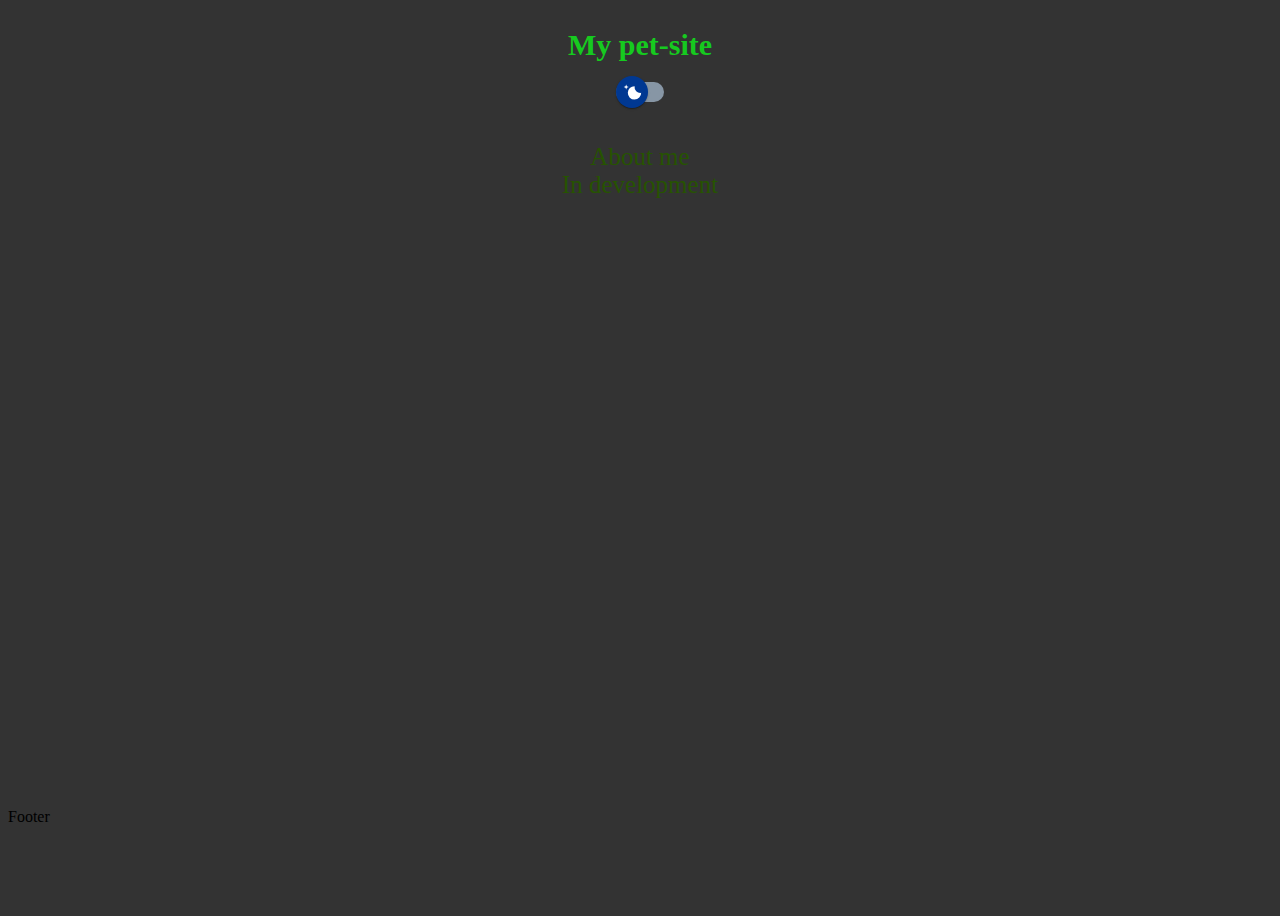
<file: index.html>
<!DOCTYPE html>
<html lang="en">
<head>
    <meta charset="UTF-8">
    <meta name="viewport" content="width=device-width, initial-scale=1.0">
    <title>Comfy</title>
    <link rel="stylesheet" href="css/font.css">
    

</head>
<body id="colorChangeDiv"> 



    <div class="layout">


    <header> 

                    
        <div class="title" >
        <h1> My pet-site </h1>

        <label class="ui-switch" >
            <input type="checkbox" id="colorChangeButton" onclick="changeColors()">
            <div class="slider">
                <div class="circle"></div>
            </div>
            <script src="script.js"> </script>
            </label>

        </div> 
    


    </header>



        
    <main>

        <div class="link">
            <a href="redirect1.html" > About me </a> 
        </div>
        

        <div class="cv">
            <a href="redirect2.html"> In development </a>
        </div>


    </main>







    <footer>Footer</footer>



    </div>
    
</body>
</html>
</file>
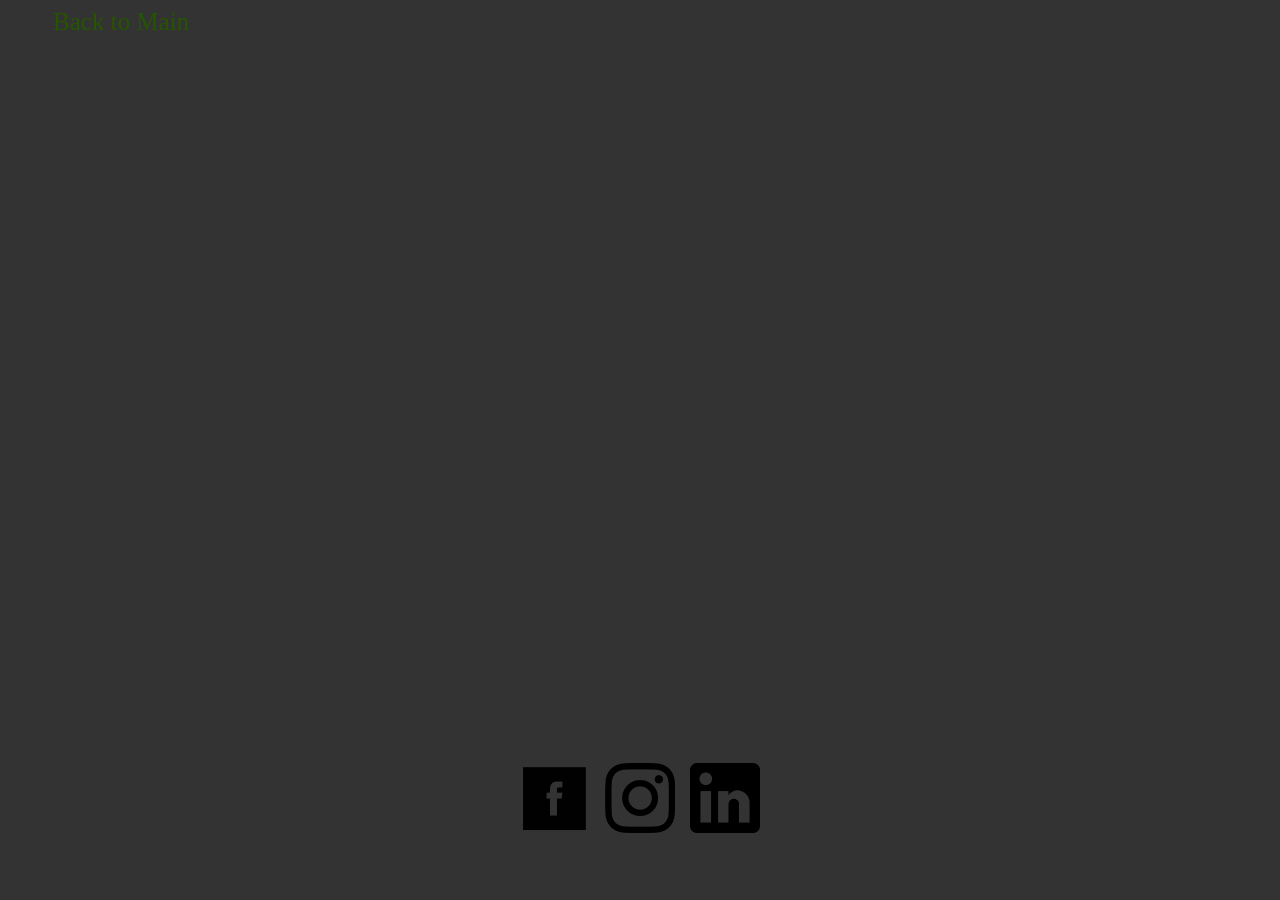
<file: i.html>
<!DOCTYPE html>
<html lang="en">
<head>
    <meta charset="UTF-8">
    <meta name="viewport" content="width=device-width, initial-scale=1.0">
    <title>Comfy</title>
    <link rel="stylesheet" href="css/i.css">

</head>



<div class="layout">


    <header> 

        <a href="index.html" class="link"> Back to Main </a> 

    
    </header>



        
    <main>

       
        

    </main>







    <footer>

        <div class="container">
            <div class="card" style="background-image: url('img/facebook2.png');">
                <a class="cardlink" href="https://www.facebook.com/slava.ryvlin?locale=ru_RU"></a>
            </div>
    
            <div class="card" style="background-image: url('img/inst.png');">
                <a class="cardlink" href="https://www.instagram.com/_sqtat_/"></a>
            </div>
            
            <div class="card" style="background-image: url('img/linkedin.png');">
                <a class="cardlink" href="https://www.linkedin.com/in/slava-ryvlin-74b623257/"> </a>
            </div>
        </div>
            
    </footer>

    




        

</html>
</file>
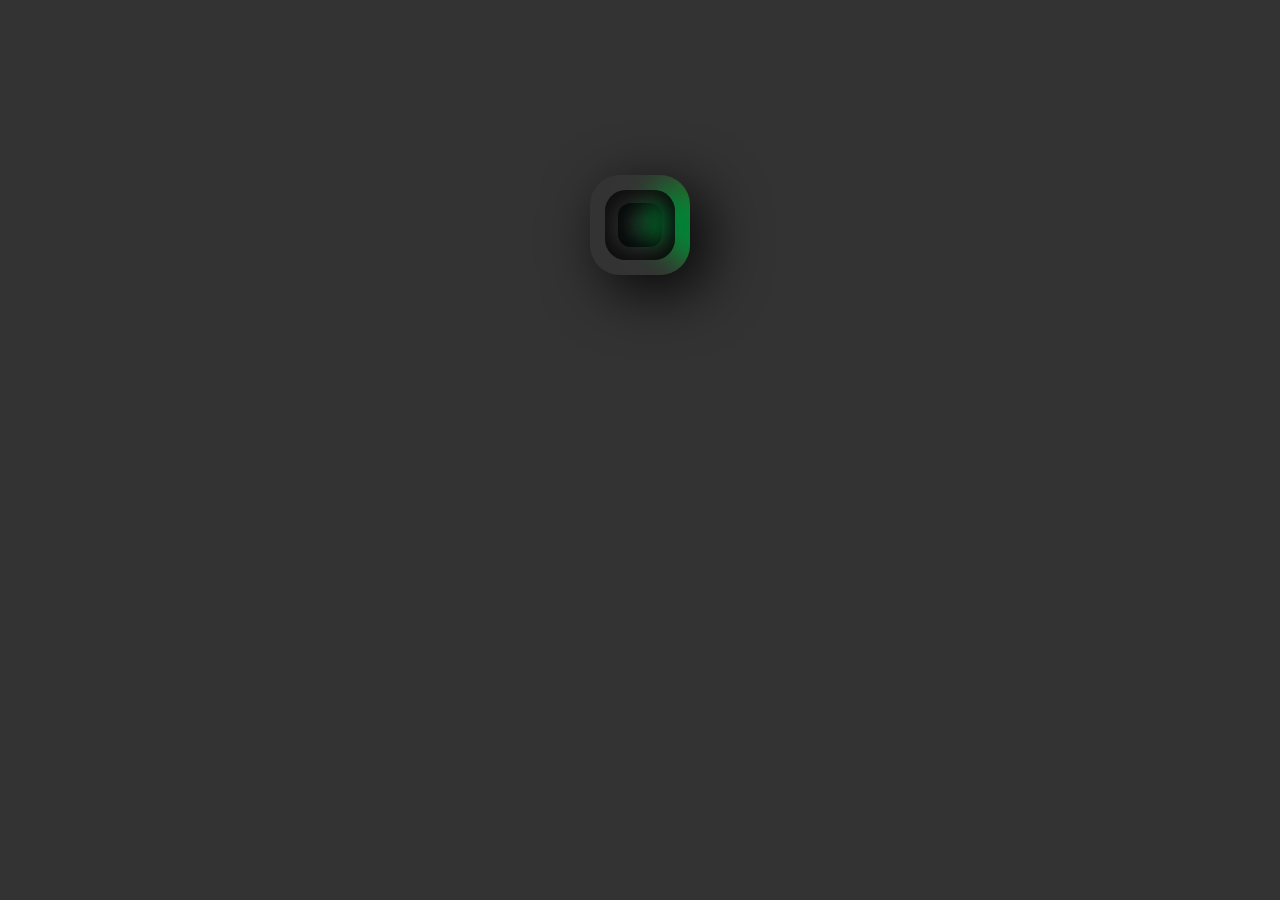
<file: redirect1.html>
<!DOCTYPE html>
<html lang="en">
<head>


    <title>About me</title>
    <meta charset="UTF-8">
    <meta name="viewport" content="width=device-width, initial-scale=1.0">
    <link rel="stylesheet" href="css/about_me.css">


</head>


<body>    
    <div class="loader"> 
        <span></span>
        <script>
            setTimeout(function() {
                window.location.href = "i.html";
            }, 1500);
        </script>
    </div>  
</body>



</html>
</file>
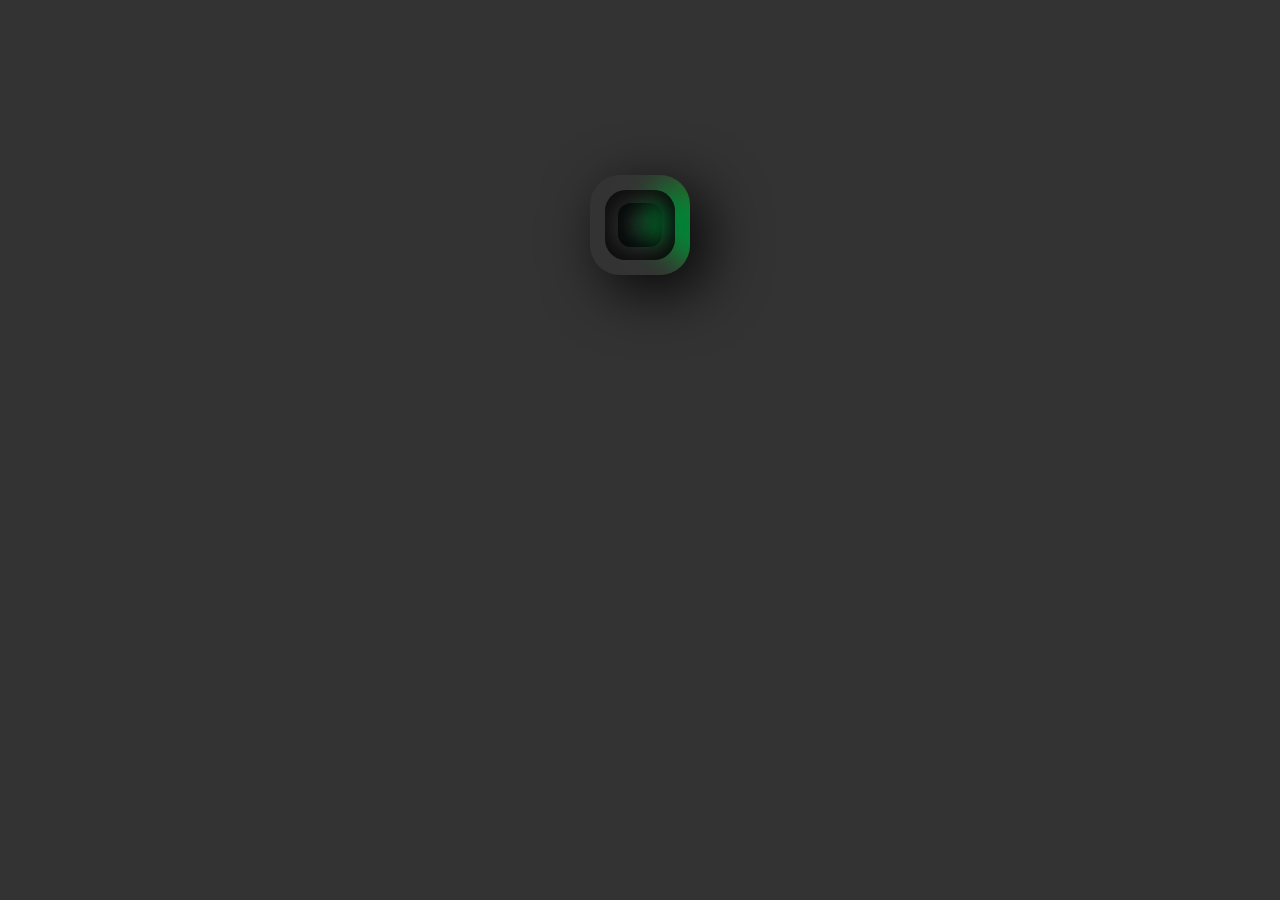
<file: redirect2.html>
<!DOCTYPE html>
<html lang="en">
<head>


    <title>About me</title>
    <meta charset="UTF-8">
    <meta name="viewport" content="width=device-width, initial-scale=1.0">
    <link rel="stylesheet" href="css/about_me.css">


</head>


<body>    
    <div class="loader"> 
        <span></span>
        <script>
            setTimeout(function() {
                window.location.href = "cv.html";
            }, 1500);
        </script>
    </div>  
</body>



</html>
</file>
<file: css/font.css>
.layout{
  display: flex;
  flex-direction: column;
  height: 100vh;
}

header{
  height: 15vh;
  flex-shrink: 0;
}

main{
  flex-grow: 1;
}

footer{
  height: 100px;
  flex-shrink: 0;
}

body {
  background-color: #333;
}



.title {
  display:flex;
  flex-direction: column;
  justify-content: center;
  align-items:center;
}

h1 {
  color: rgb(22, 202, 31);
  font-family: cursive;
  font-size: 30px;
}


.link{
  display: flex;
  flex-direction: column;
  align-items: center; 
}

.cv {
  display: flex;
  flex-direction: column;
  align-items: center;
}

a {
  color: rgb(22, 202, 31); 
}

a:link {
  color: #265301;
  font-family: cursive;
  text-decoration: none;
  border-radius: 10px;
  font-size: 25px;
}

a:cv {
  color: rgb(22, 202, 31);
  font-family: cursive;
  text-decoration: none;
  border-radius: 10px;
}

a:hover {
  border-bottom: 1px solid;
  border-top: 1px solid;
  border-left: 1px solid;
  border-right: 1px solid;
  background: #6aff0009;
  
}


body {
  overflow-y: scroll; 
}


.ui-switch {
  /* switch */
  --switch-bg: rgb(135, 150, 165);
  --switch-width: 48px;
  --switch-height: 20px;
  /* circle */
  --circle-diameter: 32px;
  --circle-bg: rgb(0, 56, 146);
  --circle-inset: calc((var(--circle-diameter) - var(--switch-height)) / 2);
}

.ui-switch input {
  display: none;
}

.slider {
  -webkit-appearance: none;
  -moz-appearance: none;
  appearance: none;
  width: var(--switch-width);
  height: var(--switch-height);
  background: var(--switch-bg);
  border-radius: 999px;
  position: relative;
  cursor: pointer;
}

.slider .circle {
  top: calc(var(--circle-inset) * -1);
  left: 0;
  width: var(--circle-diameter);
  height: var(--circle-diameter);
  position: absolute;
  background: var(--circle-bg);
  border-radius: inherit;
  background-image: url("[data-uri]");  
  background-repeat: no-repeat;
  background-position: center center;
  -webkit-transition: left 150ms cubic-bezier(0.4, 0, 0.2, 1) 0ms, -webkit-transform 150ms cubic-bezier(0.4, 0, 0.2, 1) 0ms;
  -o-transition: left 150ms cubic-bezier(0.4, 0, 0.2, 1) 0ms, transform 150ms cubic-bezier(0.4, 0, 0.2, 1) 0ms;
  transition: left 150ms cubic-bezier(0.4, 0, 0.2, 1) 0ms, transform 150ms cubic-bezier(0.4, 0, 0.2, 1) 0ms, -webkit-transform 150ms cubic-bezier(0.4, 0, 0.2, 1) 0ms;
  display: -webkit-box;
  display: -ms-flexbox;
  display: flex;
  -webkit-box-align: center;
  -ms-flex-align: center;
  align-items: center;
  -webkit-box-pack: center;
  -ms-flex-pack: center;
  justify-content: center;
  box-shadow: 0px 2px 1px -1px rgba(0,0,0,0.2), 0px 1px 1px 0px rgba(0,0,0,0.14), 0px 1px 3px 0px rgba(0,0,0,0.12);
  ;
}

.slider .circle::before {
  content: "";
  position: absolute;
  width: 100%;
  height: 100%;
  background: rgba(255, 255, 255, 0.75);
  border-radius: inherit;
  -webkit-transition: all 500ms;
  -o-transition: all 500ms;
  transition: all 500ms;
  opacity: 0;
}

/* actions */

.ui-switch input:checked+.slider .circle {
  left: calc(100% - var(--circle-diameter));
  background-image: url("[data-uri]");
}

.ui-switch input:active+.slider .circle::before {
  -webkit-transition: 0s;
  -o-transition: 0s;
  transition: 0s;
  opacity: 1;
  width: 0;
  height: 0;
}
</file>
<file: css/i.css>
.layout{
    display: flex;
    flex-direction: column;
    height: 95vh;
}

header{
    height: 15vh;
    flex-shrink: 0;
}

main{
    flex-grow: 1;
}

footer{
    height: 100px;
    flex-shrink: 0;
}

body {
    background-color: #333;
}


html {
    background-color: #333;
    
}


a {
    color: rgb(22, 202, 31); 
}
  
a:link {
    color: #265301;
    font-family: cursive;
    text-decoration: none;
    border-radius: 10px;
    font-size: 25px;
}

.link:hover {
    border-bottom: 1px solid;
    border-top: 1px solid;
    border-left: 1px solid;
    border-right: 1px solid;
    background: #6aff0009;
    
}
  

.container {
    display: flex;
    justify-content: center;
    align-items: center;
    gap: 15px; 
    margin-left: auto; 
    margin-right: auto;
    width: 70px;
    height: 70px;
        
}

.card {
    width: 70px; 
    height: 70px;  
    background-size: cover;
    transition: .7s;      
}


.card:hover {
    transform: scale(1.5, 1.5);
}

.container:hover .card:not(:hover) {
    filter: blur(10px);
    transform: scale(0.8, 0.8);
}


.card a {    
    display: block;

    width: 70px; 
    height: 70px;  

    cursor: pointer;     
}


.link {
    color: rgb(22, 202, 31);
    font-family: cursive;
    border-radius: 10px;


    font-size: 20px;
    height: 80px;
    width: 80px; 
    margin-top: 5vh;
    margin-left: 5vh; 

    text-decoration: none;   
    cursor: pointer;     
}

.link:hover {
    transform: scale(1.3, 1.3);
}
</file>
<file: css/about_me.css>
* {
  margin: 0;
  padding: 0;
  box-sizing: border-box;
}


body {
  height: 50vh;
  background-color: #333;
  display:flex;
  align-items: center;
  justify-content: center;
  transition: background-color 0.4;
}

.loader {
  position: relative;
  width: 100px;
  height: 100px;
  background: transparent;
  border-radius: 30%;
  box-shadow: 15px 15px 60px
    rgba(0, 0, 0, 0.9);
  /* border:1px solid #b0a1a1; */
  display: flex;
  align-items: center;
  justify-content: center;
  overflow: hidden;
}

.loader::before {
  content: "";
  position: absolute;
  inset: 28px;
  background: transparent;
  /* border:1px solid #b0a1a1; */
  border-radius: 30%;
  box-shadow: inset -5px -5px 25px
    rgba(0, 10, 10, 15),
    inset 5px 5px 35px
      rgba(10, 0, 10, 2);
}

.loader::after {
  content: "";
  position: absolute;
  width: 70px;
  height: 70px;
  border-radius: 30%;
  /* border:1px solid #b0a1a1; */
  box-shadow: inset -5px -5px 25px
    rgba(10, 10, 10, 2.25),
    inset 5px 5px 35px
      rgba(10, 10, 10, 10.45);
}


.loader span {
  position: absolute;
  top: 50%;
  left: 50%;
  width: 50%;
  height: 100%;
  background: transparent;
  transform-origin: top left;
  animation: radar81 1s
    linear infinite;
}

.loader span::before {
  content: "";
  position: absolute;
  top: 0;
  left: 0;
  width: 100%;
  height: 100%;
  background: #008337;
  transform-origin: top left;
  transform: rotate(-55deg);
  filter: blur(15px)
    drop-shadow(30px 30px 30px #27fa01);
    
    
}

@keyframes radar81 {
  0% {
    transform: rotate(0deg);
  }

  100% {
    transform: rotate(360deg);
  }
}
</file>
